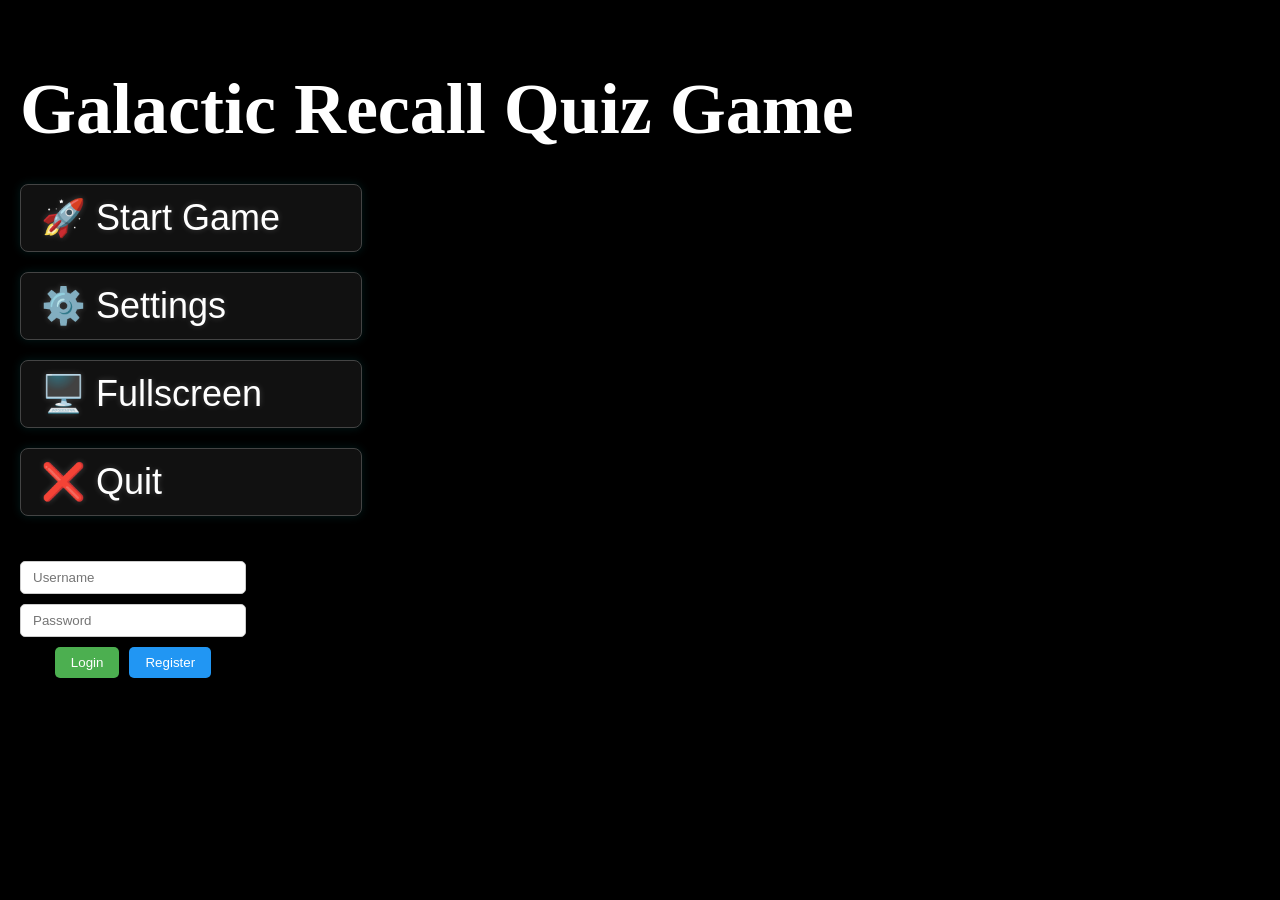
<file: index.html>
<!DOCTYPE html>
<html lang="en">
<head>
    <meta charset="UTF-8">
    <meta name="viewport" content="width=device-width, initial-scale=1.0, maximum-scale=1.0, user-scalable=no">
    <title>Memory Quiz Game</title>
    <link rel="stylesheet" href="css/styles.css">
    
      
</head>
<body>
  <!-- Menu Screen -->
  <div id="menuScreen" class="screen menu" style="display: flex; align-items: flex-start; justify-content: flex-start; text-align: left; padding: 20px; gap: 10px; flex-direction: column;">
    <h1>Galactic Recall Quiz Game</h1>
    <div class="menu-option" onclick="showScreen('gameScreen')">🚀 Start Game</div>
    <div class="menu-option" onclick="showScreen('settingsScreen')">⚙️ Settings</div>
    <div class="menu-option" onclick="toggleFullscreen()">🖥️ Fullscreen</div>
    <div class="menu-option" onclick="quitGame()">❌ Quit</div>
    <div id="authSection" style="margin-top: 30px; text-align: center; font-family: inherit;">
    <div id="loginForm" style="display: flex; flex-direction: column; align-items: center; gap: 10px;">
      <input type="text" id="username" placeholder="Username"
            style="padding: 8px 12px; border-radius: 5px; border: 1px solid #ccc; width: 200px;">
      <input type="password" id="password" placeholder="Password"
            style="padding: 8px 12px; border-radius: 5px; border: 1px solid #ccc; width: 200px;">
      <div style="display: flex; gap: 10px;">
        <button onclick="login()" style="padding: 8px 16px; border-radius: 5px; border: none; background: #4CAF50; color: white;">Login</button>
        <button onclick="register()" style="padding: 8px 16px; border-radius: 5px; border: none; background: #2196F3; color: white;">Register</button>
      </div>
      <p id="authMessage" style="color: #f44336; margin-top: 5px;"></p>
    </div>

<div id="userOptions" class="user-options">
  <p id="welcomeUser" class="welcome-user"></p>

  <button id="logoutButton" onclick="logout()" class="styled-button danger">
    🔒 Logout
  </button>

  <button onclick="showQuestionBankScreen()" class="styled-button warning">
    📚 Manage Question Banks
  </button>
</div>

</div>

  </div>

  <!-- Game Screen -->
<div id="gameScreen" class="screen game">
  
  <!-- HUD -->
  <div id="hud">
    <div>Score: <span id="score">0</span></div>
    <div>Lives: <span id="lives">3</span></div>
    <div>Level: <span id="level">1</span></div>
  </div>

  <!-- ✅ Mobile Dropdown Menu (Only visible via CSS on mobile) -->
  <div id="mobileMenuToggle" class="dropdown-toggle" onclick="toggleMobileMenu()">☰</div>
  <div id="mobileMenuOptions" class="dropdown-options">
    <div class="gamescreen-button" onclick="showScreen('menuScreen')">Main Menu</div>
    <div class="gamescreen-button" onclick="pauseGame()">Pause</div>
    <div class="gamescreen-button" onclick="skipQuestion()">Skip Question</div>
  </div>

  <!-- Desktop Buttons (hidden via CSS on mobile) -->
  <div class="game-buttons">
    <div class="gamescreen-button" onclick="showScreen('menuScreen')">Main Menu</div>
    <div class="gamescreen-button" onclick="pauseGame()">Pause</div>
    <div class="gamescreen-button" onclick="skipQuestion()">Skip Question</div>
  </div>

  <!-- Canvas & Input -->
  <canvas id="asteroidCanvas"></canvas>
  <input id="userInput" ... />
  <button id="micButton"></button>
</div>

  <!-- Settings Screen -->
  <div id="settingsScreen" class="screen settings">
    <h1 style="margin-bottom: 30px;">Settings</h1>
    <div class="main-menu" onclick="showScreen('menuScreen')">Main Menu</div>
    <div style="transform: scale(0.8); transform-origin: top center; width: 100%; display: flex; flex-direction: column; gap: 25px; align-items: center; max-width: 800px; padding: 0 10px;">

      <!-- Lives -->
      <div class="setting-item">
        <span class="setting-label">Lives</span>
        <span class="setting-value">
          <button id="livesMinus" onclick="changeSetting('lives', -1)">−</button>
          <span id="livesSetting">3</span>
          <button id="livesPlus" onclick="changeSetting('lives', 1)">+</button>
        </span>
      </div>

      <!-- Lives Enabled -->
      <div class="setting-item">
        <span class="setting-label">Lives Enabled</span>
        <span class="setting-value">
          <span id="livesEnabledSetting" onclick="toggleSetting('livesEnabled')">Yes</span>
        </span>
      </div>

      <!-- Questions Per Level -->
      <div class="setting-item">
        <span class="setting-label">Questions Per Level</span>
        <span class="setting-value">
          <button onclick="changeSetting('questionsPerLevel', -1)">−</button>
          <span id="questionsPerLevelSetting">7</span>
          <button onclick="changeSetting('questionsPerLevel', 1)">+</button>
        </span>
      </div>

      <!-- Fall Speed -->
      <div class="setting-item">
        <span class="setting-label">Fall Speed</span>
        <span class="setting-value">
          <input type="range" min="0" max="100" step="1" value="50" onchange="adjustedFallSpeed(this.value)" style="width: 150px;">
          <!-- <span id="fallSpeedDisplay" style="margin-left: 10px;">1.00</span> -->
        </span>
      </div>


      <!-- Volume -->
      <div class="setting-item">
        <span class="setting-label">Volume</span>
        <span class="setting-value">
          <input type="range" min="0" max="1" step="0.01" value="1" onchange="updateVolume(this.value)" style="width: 150px;">
        </span>
      </div>
      
      <!-- TTS Enabled -->
      <div class="setting-item">
        <span class="setting-label">Text to Speech</span>
        <span class="setting-value">
          <span id="ttsEnabledSetting" onclick="toggleSetting('ttsEnabled')">No</span>
        </span>
      </div>

      <!-- TTS Language -->
      <div class="setting-item">
        <span class="setting-label">TTS Language</span>
        <span class="setting-value">
          <select id="ttsLanguageSelector" onchange="updateTTSLanguage(this.value)">
            <option value="en-US">English (US)</option>
            <option value="fil-PH">Tagalog (Filipino)</option>
            <option value="es-ES">Spanish</option>
          </select>
        </span>
      </div>

      <!-- Voice Input Language -->
      <div class="setting-item">
        <span class="setting-label">Voice Input Language</span>
        <span class="setting-value">
          <select id="voiceInputLanguageSelector" onchange="updateVoiceInputLanguage(this.value)">
            <option value="en-US">English (US)</option>
            <option value="fil-PH">Filipino</option>
            <option value="es-ES">Spanish</option>
          </select>
        </span>
      </div>

      <!-- Upload CSV 
      <div class="setting-item">
        <span class="setting-label">Upload Questions</span>
        <span class="setting-value" style="display: flex; align-items: center;">
          <label for="csvUpload" style="
            background-color: #444;
            color: white;
            border: none;
            padding: 5px 10px;
            font-size: 0.6em;
            border-radius: 8px;
            cursor: pointer;
            margin-right: 6px;
          ">Upload CSV</label>
          <input type="file" id="csvUpload" accept=".csv" onchange="handleCSVUpload(event)" style="display: none;">
          <button onclick="showCSVHelp()" style="font-size: 12px; padding: 4px 8px; border-radius: 6px; background-color: #333; color: white; border: none; cursor: pointer;">Help</button>
          <button onclick="showQuestionData()" style="font-size: 12px; padding: 4px 8px; border-radius: 6px; background-color: #333; color: white; border: none; cursor: pointer;">View Questions</button>
        </span>
      </div>

      
      <div id="csvStatus" style="
        margin-top: 8px;
        font-size: 14px;
        color: lime;
        opacity: 0;
        transition: opacity 1s ease-in-out;
        pointer-events: none;
      "></div> -->
    </div>
  </div>

  <!-- Pause Screen (moved outside settings screen) -->
  <div id="pauseScreen" class="screen pause-screen">
    <div class="pause-content">
      <div class="main-menu" onclick="resumeGame()">Resume</div>
    </div>
  </div>


<!-- Question Bank Screen -->
<div id="questionBankScreen" class="screen" style="background-color: #111; color: white;">
  <h2>📚 Manage Question Banks</h2>

  <label>Select Bank:</label>
  <select id="bankList" onchange="loadSelectedBank()" style="width: 100%; padding: 8px; max-width: 500px;"></select>

  <label>Edit Questions (CSV format: question,answer):</label>
  <textarea id="bankEditor" rows="10" style="width: 100%; max-width: 500px; padding: 10px; font-family: monospace;" placeholder="Capital of France?,Paris"></textarea>

  <input id="bankNameInput" type="text" placeholder="Bank Name" style="width: 100%; max-width: 500px; padding: 8px;" />

  <!-- Buttons -->
  <div style="display: flex; flex-wrap: wrap; gap: 10px; justify-content: center; margin-top: 10px;">
    <button onclick="saveCurrentBank()" style="padding: 10px; background: #4CAF50; color: white; border: none; border-radius: 5px;">💾 Save Bank</button>
    <button onclick="loadBankForGame()" style="padding: 10px; background: #2196F3; color: white; border: none; border-radius: 5px;">▶️ Load into Game</button>
    <button onclick="showScreen('menuScreen')" style="padding: 10px; background: #9E9E9E; color: white; border: none; border-radius: 5px;">⬅ Back to Menu</button>
  </div>

  <!-- Bank Message (now truly underneath) -->
  <div style="display: flex; flex-wrap: wrap; gap: 10px; justify-content: center; margin-top: 10px;">
    <p id="bankMessage" style="color: lightgreen; font-weight: bold; margin-top: 10px;"></p>
  </div>
</div>

</body>
<script src="js/main.js" defer></script>
</html>
</file>
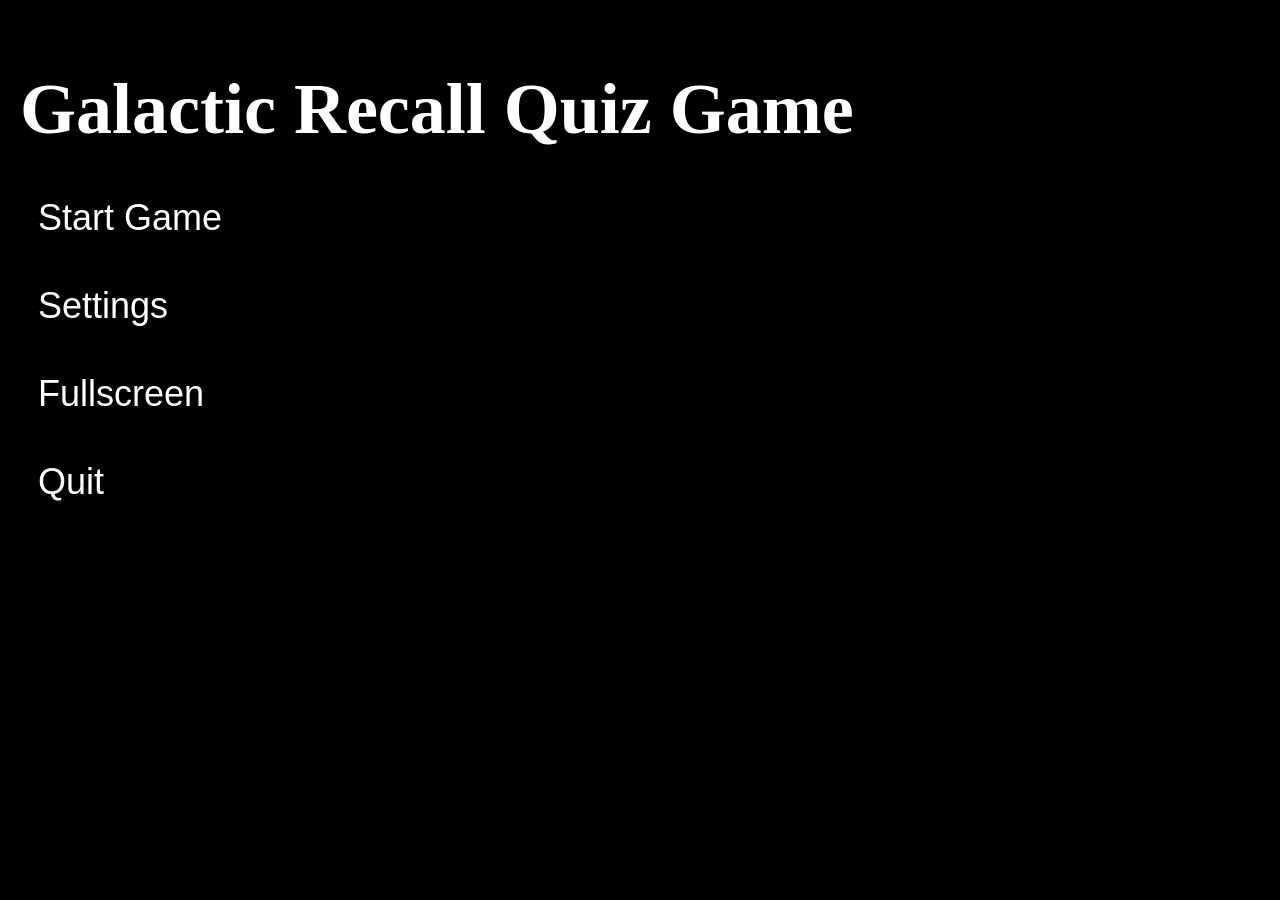
<file: index bak.html>
<!DOCTYPE html>
<html lang="en">
<head>
    <meta charset="UTF-8">
    <meta name="viewport" content="width=device-width, initial-scale=1.0, maximum-scale=1.0, user-scalable=no">
    <title>Memory Quiz Game</title>
    <style>
      body {
        margin: 0;
        font-family: 'Courier New', monospace;
        display: flex;
        justify-content: center;
        align-items: center;
        height: 100vh;
        background-color: black;
        color: white;
      }
    
      .screen {
        position: absolute;
        width: 100vw;
        height: 100vh;
        display: none;
        justify-content: center;
        align-items: center;
        flex-direction: column;
        padding: 5px;
        box-sizing: border-box;
      }
    
      .menu {
        background: var(--menu-bg);
        display: flex;
      }
    
      .game {
        background: var(--game-bg);
      }
    
      .settings {
        background-size: cover;
        background-position: center;
        background-repeat: no-repeat;
      }
    
      #pauseScreen {
        background: var(--pause-bg);
      }
    
      h1 {
        font-size: 12vw;
        font-family: 'Comic Sans MS';
        margin-bottom: 2vh;
      }
    
      .menu-option,
      .main-menu {
        font-size: 5vw;
        cursor: pointer;
        margin: 2vh;
        font-family: Arial, sans-serif;
        text-align: center;
      }
    
      .menu-option:hover,
      .main-menu:hover {
        color: yellow;
      }
    
      .game-buttons {
        position: absolute;
        font-size: 2;
        top: 15px;
        left: 15px;
        display: flex;
        flex-direction: column;
        align-items: flex-start;
        gap: 16px;
        z-index: 12;
      }
    
      .gamescreen-button {
        font-size: 24px;
        background-color: rgba(255, 255, 255, 0.15);
        padding: 2px 8px;
        margin: 0;
        border-radius: 4px;
        font-family: 'Arial';
        cursor: pointer;
        transition: background-color 0.2s ease;
        line-height: 1.1;
        gap: 4px;
      }
    
      .gamescreen-button:hover {
        background-color: rgba(255, 255, 255, 0.3);
        color: yellow;
      }
    
      #hud {
        padding: 10px;
        position: absolute;
        bottom: 10px;
        left: 10px;
        font-size: 24px;
        font-family: 'Courier New', monospace;
        z-index: 12;
      }
    
      #userInput {
        text-align: center;
        position: absolute;
        bottom: 10px;
        left: 50%;
        transform: translateX(-50%);
        width: 30%;
        padding: 10px;
        font-size: 18px;
        border-radius: 8px;
        border: none;
        z-index: 10;
        background-color: rgba(255, 255, 255, 0.6);
      }
    
      #micButton {
        position: absolute;
        bottom: 10px;
        height: 40px;
        width: 40px;
        background: url('https://img.icons8.com/ios-filled/50/000000/microphone.png') no-repeat center center;
        background-size: 60%;
        background-color: rgba(255, 255, 255, 0.6);
        border: none;
        border-radius: 50%;
        cursor: pointer;
        z-index: 11;
        left: calc(50% + 17% + 10px);
      }
    
      .glow {
        box-shadow: 0 0 12px 4px rgba(255, 255, 0, 0.8);
      }
    
      #settingsScreen {
        background: var(--pause-bg);
        background-size: cover;
        background-position: center;
        background-repeat: no-repeat;
        
      }
    
      .setting-item {
        display: flex;
        justify-content: space-between;
        width: 100%;
        background: rgba(0, 0, 0, 0.3);
        padding: 20px;
        border-radius: 12px;
        font-size: 4vw;
        font-family: 'Courier New', monospace;
       margin: 0 auto;
      }
    
      .setting-label,
      .setting-value {
        display: inline-block;
      }
    
      .setting-value button {
        background-color: #444;
        color: white;
        border: none;
        padding: 5px 10px;
        margin: 0 5px;
        font-size: 1.2em;
        border-radius: 8px;
        cursor: pointer;
      }
    
      .setting-value button:hover {
        background-color: #666;
      }
    
      .setting-value button:disabled {
        opacity: 0.3;
        cursor: not-allowed;
      }
    
      .setting-value span#livesEnabledSetting {
        display: inline-block;
        min-width: 80px;
        text-align: center;
        cursor: pointer;
        padding: 5px 10px;
        border-radius: 6px;
        line-height: 1.5;
      }
    
      .setting-value span#livesEnabledSetting:hover {
        background-color: rgba(71, 71, 66, 0.63);
        color: rgb(255, 255, 255);
      }

      .setting-value span#ttsEnabledSetting {
      display: inline-block;
      min-width: 80px;
      text-align: center;
      cursor: pointer;
      padding: 5px 10px;
      border-radius: 6px;
      line-height: 1.5;
    }

    .setting-value span#ttsEnabledSetting:hover {
      background-color: rgba(71, 71, 66, 0.63);
      color: rgb(255, 255, 255);
    }
    
      #csvStatus {
        margin-top: 8px;
        font-size: 14px;
        color: lime;
        opacity: 0;
        transition: opacity 1s ease-in-out;
        pointer-events: none;
      }
    
      #endGameScreen {
        background: var(--pause-bg);
        background-size: cover;
        background-position: center;
        background-repeat: no-repeat;
      }
    
      .level-up-message {
        position: fixed;
        top: 40%;
        left: 50%;
        transform: translate(-50%, -50%) scale(0.8);
        padding: 30px 60px;
        background: radial-gradient(circle at center, #220000 40%, #000 100%);
        color: #ff4d4d;
        font-size: 5vw;
        font-weight: bold;
        font-family: 'Courier New', monospace;
        text-shadow: 0 0 6px #ff4d4d;
        border: 2px solid #ff4d4d;
        border-radius: 16px;
        z-index: 9999;
        opacity: 0;
        transition: opacity 0.5s ease, transform 0.5s ease;
        pointer-events: none;
        box-shadow: 0 0 10px rgba(255, 77, 77, 0.2);
        
        max-width: 80vw;            /* ✅ Prevent overflow */
        text-align: center;         /* ✅ Center the text */
        word-break: break-word;     /* ✅ Wrap long text */
      }

    
      .level-up-message.show {
        opacity: 1;
        transform: translate(-50%, -50%) scale(1.05);
        animation: pulse-glow-red 1.5s ease-in-out;
      }
    
      @keyframes pulse-glow-red {
        0% {
          transform: translate(-50%, -50%) scale(1);
          box-shadow: 0 0 6px #ff4d4d;
        }
        50% {
          transform: translate(-50%, -50%) scale(1.1);
          box-shadow: 0 0 14px #ff4d4d;
        }
        100% {
          transform: translate(-50%, -50%) scale(1);
          box-shadow: 0 0 6px #ff4d4d;
        }
      }
    
      /* MOBILE STYLES (already working well) */
      @media (max-width: 768px) {
  /* Menu styling */
  #menuScreen .menu-option {
    background-color: rgba(255, 255, 255, 0.1);
    padding: 12px 20px;
    border-radius: 10px;
    box-shadow: 0 0 6px rgba(61, 59, 59, 0.2);
    transition: background-color 0.3s ease;
  }

  #menuScreen .menu-option:hover {
    background-color: rgba(255, 255, 255, 0.25);
  }

  /* Settings layout */
  #settingsScreen > div {
    padding: 0 50px;
    box-sizing: border-box;
    width: 100%;
    max-width: 100%;
  }

  .setting-item {
    width: 90%;
    max-width: 600px;
    margin: 0 auto;
    padding: 15px 20px; 
  }

  #asteroidCanvas {
    position: absolute;
    top: 0;
    left: 0;
    height: 100vh;
    width: 100vw;
    z-index: 0;
    touch-action: none;
  }

  /* 🔼 Input at top */
  #userInput {
  position: absolute;
  top: 10px;
  right: calc(100vw - (50% + 40vw + 10px + 20px)); /* mic left edge - 10px gap */
  width: 40vw;
  max-width: 400px;
  height: 40px;
  padding: 10px;
  font-size: 16px;
  border-radius: 8px;
  border: none;
  z-index: 12;
  background-color: rgba(255, 255, 255, 0.6);
  text-align: center;
  box-sizing: border-box;
}



/* 🎙 Mic button */
#micButton {
  position: absolute;
  top: 10px;
  left: calc(50vw + 35vw + 10px); /* centered + half of 70vw + 10px gap */
  transform: translateX(-50%);
  height: 40px;
  width: 40px;
  background: url('https://img.icons8.com/ios-filled/50/000000/microphone.png') no-repeat center center;
  background-size: 60%;
  background-color: rgba(255, 255, 255, 0.6);
  border: none;
  border-radius: 50%;
  cursor: pointer;
  z-index: 12;
}


  /* Move HUD down to avoid overlapping input */
  #hud {
    position: absolute;
    top: 70px;
    left: 10px;
    font-size: 18px;
    bottom: auto;
  }

  /* Hide default buttons */
.game-buttons {
  display: none;
}

/* Menu toggle button */
#mobileMenuToggle {
  position: absolute;
  top: 10px;
  left: 10px;
  font-size: 28px;
  z-index: 13;
  background-color: rgba(255, 255, 255, 0.2);
  border-radius: 6px;
  padding: 4px 10px;
  cursor: pointer;
}

/* Dropdown options */
#mobileMenuOptions {
  display: none;
  position: absolute;
  top: 50px;
  left: 10px;
  background-color: rgba(0, 0, 0, 0.7);
  border-radius: 8px;
  padding: 10px;
  z-index: 13;
  flex-direction: column;
  gap: 10px;
}

}



/* DESKTOP RESET */
@media (min-width: 769px) {
  /* Restore font sizes */
  .menu-option,
  .main-menu {
    font-size: 36px;
  }

  h1 {
    font-size: 72px;
  }

  .setting-item {
    font-size: 24px;
    padding: 15px 20px; /* reset padding to standard */
  }

  #mobileMenuOptions {
  display: none;
}

#mobileMenuToggle {
  display: none;
}
  
}
    </style>   
    
</head>
<body>
  <!-- Menu Screen -->
  <div id="menuScreen" class="screen menu" style="display: flex; align-items: flex-start; justify-content: flex-start; text-align: left; padding: 20px; gap: 10px; flex-direction: column;">
    <h1>Galactic Recall Quiz Game</h1>
    <div class="menu-option" onclick="showScreen('gameScreen')">Start Game</div>
    <div class="menu-option" onclick="showScreen('settingsScreen')">Settings</div>
    <div class="menu-option" onclick="toggleFullscreen()">Fullscreen</div>
    <div class="menu-option" onclick="quitGame()">Quit</div>
  </div>

  <!-- Game Screen -->
<div id="gameScreen" class="screen game">
  
  <!-- HUD -->
  <div id="hud">
    <div>Score: <span id="score">0</span></div>
    <div>Lives: <span id="lives">3</span></div>
    <div>Level: <span id="level">1</span></div>
  </div>

  <!-- ✅ Mobile Dropdown Menu (Only visible via CSS on mobile) -->
  <div id="mobileMenuToggle" class="dropdown-toggle" onclick="toggleMobileMenu()">☰</div>
  <div id="mobileMenuOptions" class="dropdown-options">
    <div class="gamescreen-button" onclick="showScreen('menuScreen')">Main Menu</div>
    <div class="gamescreen-button" onclick="pauseGame()">Pause</div>
    <div class="gamescreen-button" onclick="skipQuestion()">Skip Question</div>
  </div>

  <!-- Desktop Buttons (hidden via CSS on mobile) -->
  <div class="game-buttons">
    <div class="gamescreen-button" onclick="showScreen('menuScreen')">Main Menu</div>
    <div class="gamescreen-button" onclick="pauseGame()">Pause</div>
    <div class="gamescreen-button" onclick="skipQuestion()">Skip Question</div>
  </div>

  <!-- Canvas & Input -->
  <canvas id="asteroidCanvas"></canvas>
  <input id="userInput" ... />
  <button id="micButton"></button>
</div>

  <!-- Settings Screen -->
  <div id="settingsScreen" class="screen settings">
    <h1 style="margin-bottom: 30px;">Settings</h1>
    <div class="main-menu" onclick="showScreen('menuScreen')">Main Menu</div>
    <div style="transform: scale(0.8); transform-origin: top center; width: 100%; display: flex; flex-direction: column; gap: 25px; align-items: center; max-width: 800px; padding: 0 10px;">

      <!-- Lives -->
      <div class="setting-item">
        <span class="setting-label">Lives</span>
        <span class="setting-value">
          <button id="livesMinus" onclick="changeSetting('lives', -1)">−</button>
          <span id="livesSetting">3</span>
          <button id="livesPlus" onclick="changeSetting('lives', 1)">+</button>
        </span>
      </div>

      <!-- Lives Enabled -->
      <div class="setting-item">
        <span class="setting-label">Lives Enabled</span>
        <span class="setting-value">
          <span id="livesEnabledSetting" onclick="toggleSetting('livesEnabled')">Yes</span>
        </span>
      </div>

      <!-- Questions Per Level -->
      <div class="setting-item">
        <span class="setting-label">Questions Per Level</span>
        <span class="setting-value">
          <button onclick="changeSetting('questionsPerLevel', -1)">−</button>
          <span id="questionsPerLevelSetting">3</span>
          <button onclick="changeSetting('questionsPerLevel', 1)">+</button>
        </span>
      </div>

      <!-- Fall Speed -->
      <div class="setting-item">
        <span class="setting-label">Fall Speed</span>
        <span class="setting-value">
          <input type="range" min="0" max="100" step="1" value="50" onchange="adjustedFallSpeed(this.value)" style="width: 150px;">
          <!-- <span id="fallSpeedDisplay" style="margin-left: 10px;">1.00</span> -->
        </span>
      </div>


      <!-- Volume -->
      <div class="setting-item">
        <span class="setting-label">Volume</span>
        <span class="setting-value">
          <input type="range" min="0" max="1" step="0.01" value="1" onchange="updateVolume(this.value)" style="width: 150px;">
        </span>
      </div>
      
      <!-- TTS Enabled -->
      <div class="setting-item">
        <span class="setting-label">Text to Speech</span>
        <span class="setting-value">
          <span id="ttsEnabledSetting" onclick="toggleSetting('ttsEnabled')">No</span>
        </span>
      </div>

      <!-- TTS Language -->
      <div class="setting-item">
        <span class="setting-label">TTS Language</span>
        <span class="setting-value">
          <select id="ttsLanguageSelector" onchange="updateTTSLanguage(this.value)">
            <option value="en-US">English (US)</option>
            <option value="fil-PH">Tagalog (Filipino)</option>
            <option value="es-ES">Spanish</option>
          </select>
        </span>
      </div>

      <!-- Upload CSV -->
      <div class="setting-item">
        <span class="setting-label">Upload Questions</span>
        <span class="setting-value" style="display: flex; align-items: center;">
          <label for="csvUpload" style="
            background-color: #444;
            color: white;
            border: none;
            padding: 5px 10px;
            font-size: 0.6em;
            border-radius: 8px;
            cursor: pointer;
            margin-right: 6px;
          ">Upload CSV</label>
          <input type="file" id="csvUpload" accept=".csv" onchange="handleCSVUpload(event)" style="display: none;">
          <button onclick="showCSVHelp()" style="font-size: 12px; padding: 4px 8px; border-radius: 6px; background-color: #333; color: white; border: none; cursor: pointer;">Help</button>
          <button onclick="showQuestionData()" style="font-size: 12px; padding: 4px 8px; border-radius: 6px; background-color: #333; color: white; border: none; cursor: pointer;">View Questions</button>
        </span>
      </div>

      <!-- CSV Status Message -->
      <div id="csvStatus" style="
        margin-top: 8px;
        font-size: 14px;
        color: lime;
        opacity: 0;
        transition: opacity 1s ease-in-out;
        pointer-events: none;
      "></div>
    </div>
  </div>

  <!-- Pause Screen (moved outside settings screen) -->
  <div id="pauseScreen" class="screen pause-screen">
    <div class="pause-content">
      <div class="main-menu" onclick="resumeGame()">Resume</div>
    </div>
  </div>
</body>


      

<script>
        const ASSETS = {
  win: "https://github.com/15zenderb/Quizlet-Gravity-Game/blob/main/assets/sounds/Win.wav?raw=true",
  explosion: "https://github.com/15zenderb/Quizlet-Gravity-Game/blob/main/assets/sounds/explosion.wav?raw=true",
  correct: "https://github.com/15zenderb/Quizlet-Gravity-Game/blob/main/assets/sounds/correct.mp3?raw=true",
  incorrect: "https://github.com/15zenderb/Quizlet-Gravity-Game/blob/main/assets/sounds/incorrect.mp3?raw=true",
  menuBackground: "https://raw.githubusercontent.com/15zenderb/Quizlet-Gravity-Game/main/assets/images/Astronaut%20background.jpg",
  gameBackground: "https://github.com/15zenderb/Quizlet-Gravity-Game/blob/main/assets/images/Background.jpg?raw=true",
  pauseBackground: "https://github.com/15zenderb/Quizlet-Gravity-Game/blob/main/assets/images/pause_background.jpg?raw=true",
  background: "https://github.com/15zenderb/Quizlet-Gravity-Game/blob/main/assets/images/Background.jpg?raw=true",
  earth: "https://github.com/15zenderb/Quizlet-Gravity-Game/blob/main/assets/images/Earth.png?raw=true",
  asteroid: "https://github.com/15zenderb/Quizlet-Gravity-Game/blob/3ac77616a4f808c26577326c386ecaca3bd7e2ef/assets/images/Asteroid.png?raw=true",
  musicStart: "https://raw.githubusercontent.com/15zenderb/Quizlet-Gravity-Game/main/assets/sounds/start%20screen%20music.wav",
  musicGame: "https://github.com/15zenderb/Quizlet-Gravity-Game/blob/3ac77616a4f808c26577326c386ecaca3bd7e2ef/assets/sounds/Ambiance.wav?raw=true",
  soundPause: "https://github.com/15zenderb/Quizlet-Gravity-Game/blob/main/assets/sounds/pause.mp3?raw=true",
  soundUnpause: "https://github.com/15zenderb/Quizlet-Gravity-Game/blob/main/assets/sounds/unpause.mp3?raw=true",
  recordStart: "https://github.com/15zenderb/Quizlet-Gravity-Game/blob/main/assets/sounds/record_start.mp3?raw=true",
  recordEnd: "https://github.com/15zenderb/Quizlet-Gravity-Game/blob/main/assets/sounds/record_end.mp3?raw=true"
};

const cacheBuster = Date.now();

for (const key in ASSETS) {
  if (ASSETS[key].includes("?")) {
    ASSETS[key] += `&cb=${cacheBuster}`;
  } else {
    ASSETS[key] += `?cb=${cacheBuster}`;
  }
}

// Preload large background images
const preloadMenuBg = new Image();
preloadMenuBg.src = ASSETS.menuBackground;
const preloadGameBg = new Image();
preloadGameBg.src = ASSETS.gameBackground;
const preloadPauseBg = new Image();
preloadPauseBg.src = ASSETS.pauseBackground;

const userInput = document.getElementById("userInput");
const hud = document.getElementById("hud");
const music = new Audio(ASSETS.musicStart);
const ambiance = new Audio(ASSETS.musicGame);
music.loop = true;
ambiance.loop = true;
let canvas, ctx, asteroid = null, animationId, asteroidImg = new Image(), gameStarted = false;
let isPaused = false;
const pauseSound = new Audio(ASSETS.soundPause);
const unpauseSound = new Audio(ASSETS.soundUnpause);
asteroidImg.src = ASSETS.asteroid;
let quizData = [];
try {
  const saved = localStorage.getItem("quizData");
  quizData = saved ? JSON.parse(saved) : [
    { question: "a", answer: "one" },
    { question: "b", answer: "two" },
    { question: "c", answer: "three" }
  ];
} catch (e) {
  console.error("Failed to load quiz data from localStorage:", e);
  quizData = [
    { question: "a", answer: "one" },
    { question: "b", answer: "two" },
    { question: "c", answer: "three" }
  ];
}
let score = 0;
let lives = 3;
let missedAnswers = [];
let currentIndex = 0;
let level = 1;
let totalCorrect = 0;
let settings = {
  lives: 3,
  livesEnabled: true,
  questionsPerLevel: 3,
  fallSpeed: .5,
  ttsEnabled: false,
  ttsLanguage: 'en-US'
};

let suppressNextEnter = false;
let suppressEnterUntil = 0; 
let shuffledQuestions = [];
let shuffledIndex = 0;
let fallSpeedSliderPercent = 50; // default slider percent (0–100)
let gameInputFocusHandler = null;
let questionAnswered = false;


const correctSound = new Audio(ASSETS.correct);
const incorrectSound = new Audio(ASSETS.incorrect);
const savedLang = localStorage.getItem("ttsLanguage");

if (savedLang) {
  settings.ttsLanguage = savedLang;
}

let ambianceUnlocked = false;

document.body.addEventListener("click", () => {
  if (!ambianceUnlocked) {
    ambiance.play().then(() => {
      ambiance.pause(); // unlock, but pause immediately
      ambianceUnlocked = true;
    }).catch(() => {});
  }
});
document.documentElement.style.setProperty('--menu-bg', `url('${ASSETS.menuBackground}') no-repeat center center/cover`);
document.documentElement.style.setProperty('--game-bg', `url('${ASSETS.gameBackground}') no-repeat center center/cover`);
document.documentElement.style.setProperty('--pause-bg', `url('${ASSETS.pauseBackground}') no-repeat center center/cover`);

userInput.addEventListener("input", () => {
  // Create a temporary span to measure text width
  const tempSpan = document.createElement("span");
  tempSpan.style.position = "absolute";
  tempSpan.style.visibility = "hidden";
  tempSpan.style.font = window.getComputedStyle(userInput).font;
  tempSpan.textContent = userInput.value;

  document.body.appendChild(tempSpan);
  const textWidth = tempSpan.offsetWidth;
  const inputWidth = userInput.offsetWidth;
  document.body.removeChild(tempSpan);

  // Adjust alignment based on whether text is overflowing
  if (textWidth > inputWidth - 20) {
    userInput.style.textAlign = "left";
  } else {
    userInput.style.textAlign = "center";
  }
});

// Globals
let recognition = null;
let isRecording = false;
let silenceTimer = null;
let speechDetected = false;
let micInitialized = false;

// Call this ONCE after DOM is loaded
function initMic() {
  const micButton = document.getElementById("micButton");
  const inputBox = document.getElementById("userInput");

  if (!("SpeechRecognition" in window || "webkitSpeechRecognition" in window)) {
    console.warn("❌ Speech recognition not supported.");
    micButton.style.display = "none";
    return;
  }

  // ✅ Suppress mic sounds on Android Chrome
  const isAndroidChrome = /Android/i.test(navigator.userAgent) && /Chrome/i.test(navigator.userAgent);
  const playMicSound = !isAndroidChrome;

  const SpeechRecognition = window.SpeechRecognition || window.webkitSpeechRecognition;
  recognition = new SpeechRecognition();
  recognition.continuous = false;
  recognition.interimResults = false;
  recognition.lang = "en-US";

  recognition.onstart = () => {
    isRecording = true;
    speechDetected = false;
    micButton.classList.add("glow");

    if (playMicSound) new Audio(ASSETS.recordStart).play();

    // Timeout fallback (4s)
    silenceTimer = setTimeout(() => {
      console.warn("⏱️ No speech detected — forcing stop");
      recognition.abort();
    }, 4000);
  };

  recognition.onspeechstart = () => {
    speechDetected = true;
    console.log("🗣️ Speech started");
  };

  recognition.onresult = (event) => {
    const transcript = event.results[0][0].transcript.trim();
    console.log("🎙️ Transcript:", transcript);
    if (transcript) {
      inputBox.value = transcript;
      submitMicInput();
    }
  };

  recognition.onend = () => {
    isRecording = false;
    micButton.classList.remove("glow");
    if (playMicSound) new Audio(ASSETS.recordEnd).play();
    clearTimeout(silenceTimer);
  };

  recognition.onerror = (event) => {
    console.error("🚫 Speech error:", event.error);
    isRecording = false;
    micButton.classList.remove("glow");
    if (playMicSound) new Audio(ASSETS.recordEnd).play();
    clearTimeout(silenceTimer);
  };

  micButton.addEventListener("click", () => {
    if (isRecording) {
      console.log("⚠️ Already recording — ignoring click");
      return;
    }
    try {
      recognition.start();
    } catch (err) {
      console.error("🎤 Could not start mic:", err);
    }
  });

  micInitialized = true;
}

// Call this to simulate Enter key for voice submission
function submitMicInput() {
  const inputBox = document.getElementById("userInput");
  const event = new KeyboardEvent("keydown", { key: "Enter" });
  inputBox.dispatchEvent(event);
}

//end of mic stuff

function lockScroll(lock) {
  document.body.style.overflow = lock ? "hidden" : "";
}

function toggleFullscreen() {
  const el = document.documentElement;

  if (!document.fullscreenElement && !document.webkitFullscreenElement) {
    if (el.requestFullscreen) el.requestFullscreen();
    else if (el.webkitRequestFullscreen) el.webkitRequestFullscreen();
  } else {
    if (document.exitFullscreen) document.exitFullscreen();
    else if (document.webkitExitFullscreen) document.webkitExitFullscreen();
  }
}


document.body.addEventListener("click", () => {
  if (music.paused && !gameStarted) {
    music.play().catch(error => console.log("User interaction required for audio playback."));
  }
});


function showScreen(screenId) {
  // Hide all screens
  document.querySelectorAll('.screen').forEach(screen => {
    screen.style.display = 'none';
  });

  // Show canvas only during game
  const canvas = document.getElementById("asteroidCanvas");
  if (canvas) canvas.style.display = (screenId === "gameScreen") ? "block" : "none";

  // Show selected screen
  document.getElementById(screenId).style.display = 'flex';

  // Lock scroll on mobile for game screen
  if (window.innerWidth <= 768) {
    document.body.style.overflow = screenId === 'gameScreen' ? 'hidden' : '';
  }

  if (screenId === 'gameScreen') {
    isPaused = false;
    gameStarted = true;
    music.pause();

    // ✅ Only play ambiance if unlocked and not already playing
    if (ambianceUnlocked && ambiance.paused) {
      ambiance.play().catch(err => {
        console.warn("🔇 Ambiance playback blocked:", err);
      });
    }

    startAsteroids();

    // Show input & mic
    const inputBox = document.getElementById("userInput");
    const micButton = document.getElementById("micButton");
    inputBox.style.display = "block";
    micButton.style.display = "block";

    if (window.innerWidth <= 768) {
      inputBox.blur(); // Don't auto-focus on mobile
    } else {
      inputBox.focus();
    }

    // Bind focus click handler (only once)
    gameInputFocusHandler = function (event) {
      if (
        event.target !== inputBox &&
        event.target !== micButton &&
        !event.target.closest('input[type="range"]')
      ) {
        event.preventDefault();
        if (window.innerWidth > 768) inputBox.focus();
      }
    };
    document.addEventListener('mousedown', gameInputFocusHandler, true);

  } else {
    // Exiting game screen
    isPaused = true;
    gameStarted = false;

    // ✅ Stop ambiance if not in game screen
    if (!ambiance.paused) {
      ambiance.pause();
      ambiance.currentTime = 0;
    }

    music.play();

    // Hide input & mic
    document.getElementById("userInput").style.display = "none";
    document.getElementById("micButton").style.display = "none";

    // Remove focus click handler if it exists
    if (gameInputFocusHandler) {
      document.removeEventListener('mousedown', gameInputFocusHandler, true);
      gameInputFocusHandler = null;
    }

    // Update fall speed slider in settings
    if (screenId === 'settingsScreen') {
      const slider = document.querySelector('input[type="range"][onchange*="adjustedFallSpeed"]');
      const display = document.getElementById("fallSpeedDisplay");

      if (slider) {
        const minSpeed = 0.3;
        const maxSpeed = 20;
        const curveFactor = 2;

        const percent = Math.pow(
          Math.log(settings.fallSpeed / minSpeed) / Math.log(maxSpeed / minSpeed),
          1 / curveFactor
        );
        const sliderValue = Math.round(percent * 100);
        slider.value = sliderValue;

        if (display) {
          display.textContent = settings.fallSpeed.toFixed(2);
        }
      }

      // Restore TTS language dropdown selection
      document.getElementById("ttsLanguageSelector").value = settings.ttsLanguage;
    }
  }
}






function getNextShuffledQuestion() {
  if (shuffledIndex >= shuffledQuestions.length || shuffledQuestions.length === 0) {
    shuffledQuestions = [...quizData];
    for (let i = shuffledQuestions.length - 1; i > 0; i--) {
      const j = Math.floor(Math.random() * (i + 1));
      [shuffledQuestions[i], shuffledQuestions[j]] = [shuffledQuestions[j], shuffledQuestions[i]];
    }
    shuffledIndex = 0;
  }
  return shuffledQuestions[shuffledIndex++];

function shuffleQuestions() {
  shuffledQuestions = quizData.slice(); // copy array
  for (let i = shuffledQuestions.length - 1; i > 0; i--) {
    const j = Math.floor(Math.random() * (i + 1));
    [shuffledQuestions[i], shuffledQuestions[j]] = [shuffledQuestions[j], shuffledQuestions[i]];
  }
  shuffledIndex = 0;
}}

function getNextQuestion() {
  if (shuffledIndex >= shuffledQuestions.length) {
    shuffleQuestions();
  }
  return shuffledQuestions[shuffledIndex++];
}

function adjustedFallSpeed(sliderValue) {
  const minSpeed = 0.15; // ✅ slower base speed (used to be 0.3)
  const maxSpeed = 20;
  const curveFactor = 2;

  const percent = sliderValue / 100;
  const curvedSpeed = minSpeed * Math.pow(maxSpeed / minSpeed, Math.pow(percent, curveFactor));

  settings.fallSpeed = curvedSpeed;
  fallSpeedMultiplier = curvedSpeed;

  const display = document.getElementById("fallSpeedDisplay");
  if (display) {
    display.textContent = curvedSpeed.toFixed(2);
  }
}







function updateVolume(value) {
  const vol = parseFloat(value);
  music.volume = vol;
  ambiance.volume = vol;
  pauseSound.volume = vol;
  unpauseSound.volume = vol;
  correctSound.volume = vol;
  incorrectSound.volume = vol;
}

function pauseGame() {
  isPaused = true;
  document.getElementById("gameScreen").style.display = "none";
  document.getElementById("pauseScreen").style.display = "flex";
  pauseSound.play();
}

function resumeGame() {
  isPaused = false;
  document.getElementById("pauseScreen").style.display = "none";
  document.getElementById("gameScreen").style.display = "flex";
  unpauseSound.play();
  const inputBox = document.getElementById("userInput");
  if (inputBox) inputBox.focus();
  requestAnimationFrame(updateAsteroids);
}

        function quitGame() {
            window.open('', '_self', '');
            window.close();
        }

        function startAsteroids() {
  canvas = document.getElementById("asteroidCanvas");
  canvas.width = window.innerWidth;
  canvas.height = window.innerHeight;
  ctx = canvas.getContext("2d");

  cancelAnimationFrame(animationId);
  asteroid = null;

  score = 0;
  totalCorrect = 0; 
  lives = settings.livesEnabled ? settings.lives : Infinity;
  level = 1;
  fallSpeedMultiplier = settings.fallSpeed;
  missedAnswers = [];
  currentIndex = 0;

  document.getElementById("score").innerText = score;
  document.getElementById("lives").innerText = lives === Infinity ? "∞" : lives;
  document.getElementById("level").innerText = level;

  nextQuestion();
  requestAnimationFrame(updateAsteroids);
}

function showLevelUpMessage(level) {
  const levelMsg = document.createElement("div");
  levelMsg.className = "level-up-message";
  levelMsg.innerText = `LEVEL ${level}`;
  document.body.appendChild(levelMsg);

  isPaused = true;
  suppressEnterUntil = Date.now() + 1500;;

  // Trigger animation by forcing reflow and adding a class
  void levelMsg.offsetWidth;
  levelMsg.classList.add("show");

  setTimeout(() => {
    levelMsg.classList.remove("show");
    setTimeout(() => {
      document.body.removeChild(levelMsg);
      isPaused = false;
      suppressNextEnter = false;
      requestAnimationFrame(updateAsteroids);
    }, 500); // match fade-out duration
  }, 1500);
}

function createAsteroid(q) {
  const isMobile = window.innerWidth <= 768;
  const baseSize = isMobile ? 200 : 400;
  const centerOffset = canvas.width / 2 - baseSize / 2;
  const direction = Math.random() < 0.5 ? -1 : 1;
  const rotationSpeed = direction * (Math.random() * 0.000000001 - 0.01);

  return {
    x: centerOffset + (Math.random() * 200 - 25),
    y: -50,
    size: baseSize,
    speed: 0.5 * fallSpeedMultiplier,
    angle: 0,
    rotationSpeed: rotationSpeed,
    question: q.question,
    answer: q.answer,
    raw: q
  };
}




function updateAsteroids() {
  if (isPaused) return;

  ctx.clearRect(0, 0, canvas.width, canvas.height);

  if (!asteroid) {
    asteroid = createAsteroid();
  }

  asteroid.y += asteroid.speed;

  // Draw asteroid with rotation
  ctx.save();
  ctx.translate(asteroid.x + asteroid.size / 2, asteroid.y + asteroid.size / 2);
  ctx.rotate(asteroid.angle);
  ctx.drawImage(asteroidImg, -asteroid.size / 2, -asteroid.size / 2, asteroid.size, asteroid.size);
  ctx.restore();

  // Draw question text
  ctx.font = "32px Courier New";
  ctx.fillStyle = "white";
  ctx.textAlign = "center";
  ctx.shadowColor = "black";
  ctx.shadowBlur = 4;

  const maxWidth = asteroid.size;
  const words = asteroid.question.split(' ');
  let line = '';
  let y = asteroid.y + asteroid.size / 2 - 33;

  for (let i = 0; i < words.length; i++) {
    const testLine = line + words[i] + ' ';
    const testWidth = ctx.measureText(testLine).width;
    if (testWidth > maxWidth) {
      ctx.fillText(line, asteroid.x + asteroid.size / 2, y);
      line = words[i] + ' ';
      y += 32; // spacing for asteroid text
    } else {
      line = testLine;
    }
  }
  ctx.fillText(line, asteroid.x + asteroid.size / 2, y);
  ctx.shadowBlur = 0;

  asteroid.angle += asteroid.rotationSpeed;

  // 🚨 Collision detection
  const textBox = document.getElementById("userInput");
  const canvasRect = canvas.getBoundingClientRect();

  const collisionY = canvas.height; // Always detect collision at bottom of canvas


  const asteroidBottom = asteroid.y + asteroid.size;

  if (
  asteroidBottom >= collisionY &&
  document.getElementById("gameScreen").style.display === "flex"
  ) {
    new Audio(ASSETS.explosion).play();
    lives--;
    missedAnswers.push({
      question: asteroid.question,
      answer: asteroid.answer
    });

    document.getElementById("lives").innerText = lives === Infinity ? "∞" : lives;
    isPaused = true;

    showOverlay(
      {
        title: "-1 Life",
        message: "Correct answer was: " + asteroid.answer
      },
      () => {
        if (lives <= 0) {
          new Audio(ASSETS.win).play();
          document.getElementById("gameScreen").style.display = "none";
          showGameOver();
        } else {
          isPaused = false;
          currentIndex = (currentIndex + 1) % quizData.length;
          nextQuestion();
          requestAnimationFrame(updateAsteroids);
        }
      }
    );
  }

  animationId = requestAnimationFrame(updateAsteroids);
}


window.addEventListener('resize', () => {
  if (canvas) {
    canvas.width = window.innerWidth;
    canvas.height = window.innerHeight;
  }
});

function handleCSVUpload(event) {
  const file = event.target.files[0];
  if (!file) return;

  const reader = new FileReader();
  reader.onload = function (e) {
    const text = e.target.result;
    const rows = text.split('\n').filter(r => r.trim());

    const data = rows.map(row => {
      const [question, answer] = row.split(',');
      return {
        question: question?.trim(),
        answer: answer?.trim()
      };
    }).filter(item => item.question && item.answer);

    const status = document.getElementById("csvStatus");

    if (data.length > 0) {
      quizData = data;
      localStorage.setItem("quizData", JSON.stringify(data));
      currentIndex = 0;
      console.log("✅ Imported CSV questions:", quizData);

      status.textContent = "✅ Questions updated!";
      status.style.color = "lime";
      status.style.opacity = "1";
    } else {
      status.textContent = "❌ Invalid CSV format. Use: question,answer";
      status.style.color = "red";
      status.style.opacity = "1";
    }

    // Fade out after 3 seconds
    setTimeout(() => {
      status.style.opacity = "0";
    }, 3000);
  };

  reader.readAsText(file);
}

function nextQuestion() {
  const questionObj = getNextShuffledQuestion();
  asteroid = createAsteroid(questionObj);
  questionAnswered = false;

  if (window.currentTTS) {
    window.currentTTS.pause?.();
    window.currentTTS = null;
  }

  if (settings.ttsEnabled) {
    setTimeout(() => {
      // Only speak if the question wasn't answered yet
      if (questionAnswered) return;

      const langMap = {
        'en-US': 'en',
        'fil-PH': 'tl',
        'es-ES': 'es'
      };
      const lang = langMap[settings.ttsLanguage] || 'en';
      const text = asteroid.question;
      const url = `https://googlettsworkaround.15zenderb.workers.dev/?text=${encodeURIComponent(text)}&lang=${lang}`;

      const audio = new Audio(url);
      audio.play().catch(err => {
        console.warn("🔇 TTS audio failed:", err);
      });

      window.currentTTS = audio;
    }, 500); // or longer if needed
  }
}



document.getElementById("userInput").addEventListener("keydown", function (e) {
  if (e.key === "Enter") {
    const now = Date.now();
    if (now < suppressEnterUntil) {
      this.value = "";
      return;
    }

    const input = this.value.trim().toLowerCase();
    const expected = asteroid.answer?.toLowerCase();

    if (input === expected) {
      questionAnswered = true;

      // Stop TTS if it's playing
      if (window.currentTTS) {
        try {
          window.currentTTS.pause?.();
          window.currentTTS.currentTime = 0;
        } catch (e) {}
        window.currentTTS = null;
      }

      try {
        correctSound.currentTime = 0;
        correctSound.play().catch(err => {
          console.warn("🔇 Correct sound failed:", err);
        });
      } catch (e) {
        console.warn("🔇 correctSound error:", e);
      }

      score++;
      totalCorrect++;
      document.getElementById("score").innerText = score;
      this.value = "";

      if (
        settings.questionsPerLevel > 0 &&
        totalCorrect % settings.questionsPerLevel === 0
      ) {
        level++;
        fallSpeedMultiplier += 0.5;
        document.getElementById("level").innerText = level;
        showLevelUpMessage(level);
      }

      currentIndex = (currentIndex + 1) % quizData.length;
      nextQuestion();

    } else {
      questionAnswered = true;

      // Cancel TTS before playing incorrectSound
      if (window.currentTTS) {
        try {
          window.currentTTS.pause?.();
          window.currentTTS.currentTime = 0;
        } catch (e) {}
        window.currentTTS = null;
      }

      try {
        incorrectSound.currentTime = 0;
        incorrectSound.play().catch(err => {
          console.warn("🔇 Incorrect sound failed:", err);
        });
      } catch (e) {
        console.warn("🔇 incorrectSound error:", e);
      }

      score--;
      document.getElementById("score").innerText = score;
    }
  }
});




function showGameOver() {
  const overlay = document.createElement("div");
  overlay.id = "endGameScreen";
  overlay.className = "screen end-game";
  overlay.style.position = "absolute";
  overlay.style.top = "0";
  overlay.style.left = "0";
  overlay.style.width = "100vw";
  overlay.style.height = "100vh";
  overlay.style.display = "flex";
  overlay.style.flexDirection = "column";
  overlay.style.alignItems = "center";
  overlay.style.justifyContent = "center";
  overlay.style.padding = "20px";
  overlay.style.boxSizing = "border-box";
  overlay.style.overflowY = "auto";

  const msg = document.createElement("div");
  msg.className = '';
  msg.style.fontSize = "4vw";
  msg.style.marginBottom = "20px";
  msg.innerText = `Game Over! Final Score: ${score}`;

  const menu = document.createElement("div");
  menu.className = 'menu-option';
  menu.innerText = "Main Menu";
  menu.onclick = () => {
    document.body.removeChild(overlay);
    showScreen('menuScreen');
  };

  const retry = document.createElement("div");
  retry.className = 'menu-option';
  retry.innerText = "Retry";
  //retry handler
  retry.onclick = () => {
    document.body.removeChild(overlay);
    lives = settings.livesEnabled ? settings.lives : Infinity;
    score = 0;
    currentIndex = 0;
    missedAnswers = [];
    level = 1;
    correctStreak = 0;
    document.getElementById("level").innerText = level;
    document.getElementById("lives").innerText = lives;
    document.getElementById("score").innerText = score;
    document.getElementById("lives").innerText = lives === Infinity ? "∞" : lives;
    showScreen('gameScreen');
  };

  const missedHeader = document.createElement("div");
  missedHeader.innerText = "Incorrect Answers:";
  missedHeader.style.color = "white";
  missedHeader.style.fontSize = "24px";
  missedHeader.style.marginTop = "30px";
  missedHeader.style.fontFamily = "'Courier New', monospace";

  overlay.appendChild(msg);
  overlay.appendChild(menu);
  overlay.appendChild(retry);
  overlay.appendChild(missedHeader);

  missedAnswers.forEach((item, index) => {
    const miss = document.createElement("div");
    miss.innerText = `${index + 1}. ${item.question} → ${item.answer}`;
    miss.style.color = "red";
    miss.style.fontFamily = "'Courier New', monospace";
    miss.style.fontSize = "20px";
    miss.style.margin = "5px";
    overlay.appendChild(miss);
  });

  document.body.appendChild(overlay);

  function handleEndKeys(e) {
    if (e.key === 'Enter') {
      document.body.removeChild(overlay);
      lives = 3;
      score = 0;
      currentIndex = 0;
      document.getElementById("lives").innerText = lives;
      document.getElementById("score").innerText = score;
      showScreen('gameScreen');
    } else if (e.key === 'Escape') {
      document.body.removeChild(overlay);
      showScreen('menuScreen');
    }
  }

  document.addEventListener("keydown", handleEndKeys);
}

function changeSetting(key, delta) {
  if (key === 'lives' && settings.livesEnabled) {
    settings.lives = Math.max(1, Math.min(10, settings.lives + delta));
    document.getElementById("livesSetting").innerText = settings.lives;
  } else if (key === 'questionsPerLevel') {
    settings.questionsPerLevel = Math.max(1, Math.min(10, settings.questionsPerLevel + delta));
    document.getElementById("questionsPerLevelSetting").innerText = settings.questionsPerLevel;
  }
}

function toggleSetting(key) {
  if (key === 'livesEnabled') {
    settings.livesEnabled = !settings.livesEnabled;
    const label = document.getElementById("livesEnabledSetting");
    const livesText = document.getElementById("livesSetting");
    const minusBtn = document.getElementById("livesMinus");
    const plusBtn = document.getElementById("livesPlus");

    label.innerText = settings.livesEnabled ? "Yes" : "No";
    livesText.innerText = settings.livesEnabled ? settings.lives : "Infinity";
    minusBtn.disabled = !settings.livesEnabled;
    plusBtn.disabled = !settings.livesEnabled;
  } else if (key === 'ttsEnabled') {
    settings.ttsEnabled = !settings.ttsEnabled;
    document.getElementById("ttsEnabledSetting").innerText = settings.ttsEnabled ? "Yes" : "No";
  }
}

function skipQuestion() {
  questionAnswered = true;

  if (window.currentTTS) {
    window.currentTTS.pause?.();
    window.currentTTS = null;
  }

  incorrectSound.play();
  score -= 1;
  document.getElementById("score").innerText = score;

  isPaused = true;
  showOverlay(
    {
      title: "-1 Point (Skipped)",
      message: "Correct answer was: " + asteroid.answer
    },
    () => {
      isPaused = false;
      nextQuestion();
      requestAnimationFrame(updateAsteroids);
    }
  );
}



function showOverlay({ title, message, titleColor = "red" }, callback) {
  suppressEnterUntil = Date.now() + 1500;; // 🚫 block next Enter key

  const overlay = document.createElement("div");
  overlay.id = "lifeLostOverlay";
  overlay.style.position = "fixed";
  overlay.style.top = "0";
  overlay.style.left = "0";
  overlay.style.width = "100vw";
  overlay.style.height = "100vh";
  overlay.style.backgroundColor = "rgba(0, 0, 0, 0.8)";
  overlay.style.color = "white";
  overlay.style.fontFamily = "'Courier New', monospace";
  overlay.style.fontSize = "24px";
  overlay.style.display = "flex";
  overlay.style.flexDirection = "column";
  overlay.style.justifyContent = "center";
  overlay.style.alignItems = "center";
  overlay.style.zIndex = "9999";

  const titleText = document.createElement("div");
  titleText.textContent = title;
  titleText.style.color = titleColor;
  titleText.style.fontSize = "32px";
  titleText.style.marginBottom = "20px";

  const messageText = document.createElement("div");
  messageText.textContent = message;
  messageText.style.color = "white";

  overlay.appendChild(titleText);
  overlay.appendChild(messageText);
  document.body.appendChild(overlay);

  const proceed = () => {
    document.removeEventListener("keydown", onKey);
    document.removeEventListener("mousedown", onClick);
    if (overlay) document.body.removeChild(overlay);
    callback();
  };

  const onKey = (e) => {
    if (e.key === "Enter" || e.key === "Escape") {
      e.preventDefault();
      proceed();
    }
  };

  const onClick = () => {
    proceed();
  };

  document.addEventListener("keydown", onKey);
  document.addEventListener("mousedown", onClick);
}


function showCSVHelp() {
  alert("Your CSV file should have two columns, formatted like this:\n\nWhat is 2+2?,4\nCapital of France?,Paris");
}

document.addEventListener("DOMContentLoaded", () => {
  initMic();
});


function showQuestionData() {
  const overlay = document.createElement("div");
  overlay.style.position = "fixed";
  overlay.style.top = "0";
  overlay.style.left = "0";
  overlay.style.width = "100vw";
  overlay.style.height = "100vh";
  overlay.style.backgroundColor = "rgba(0, 0, 0, 0.85)";
  overlay.style.zIndex = "9999";
  overlay.style.overflowY = "auto";
  overlay.style.padding = "20px";
  overlay.style.boxSizing = "border-box";
  overlay.style.color = "white";
  overlay.style.fontFamily = "'Courier New', monospace";

  const title = document.createElement("h2");
  title.textContent = "Current Question Bank";
  title.style.fontSize = "28px";
  title.style.marginBottom = "20px";

  const close = document.createElement("div");
  close.textContent = "✖ Close";
  close.style.cursor = "pointer";
  close.style.marginBottom = "20px";
  close.style.color = "red";
  close.style.fontSize = "18px";
  close.onclick = () => document.body.removeChild(overlay);

  overlay.appendChild(close);
  overlay.appendChild(title);

  if (quizData.length === 0) {
    const empty = document.createElement("div");
    empty.textContent = "No questions loaded.";
    overlay.appendChild(empty);
  } else {
    quizData.forEach((q, i) => {
      const item = document.createElement("div");
      item.textContent = `${i + 1}. Q: ${q.question} → A: ${q.answer}`;
      item.style.marginBottom = "8px";
      overlay.appendChild(item);
    });
  }

  document.body.appendChild(overlay);
}

function updateTTSLanguage(lang) {
  settings.ttsLanguage = lang;
  localStorage.setItem("ttsLanguage", lang);
}


function toggleMobileMenu() {
  const menu = document.getElementById("mobileMenuOptions");
  menu.style.display = menu.style.display === "flex" ? "none" : "flex";
}


</script>

</html>
</file>
<file: css/styles.css>
body {
        margin: 0;
        font-family: 'Courier New', monospace;
        display: flex;
        justify-content: center;
        align-items: center;
        height: 100vh;
        background-color: black;
        color: white;
      }
      
      select {
        padding: 8px 12px;
        border-radius: 5px;
        border: 1px solid #ccc;
        background-color: #1e1e1e;
        color: white;
        font-family: inherit;
        font-size: 20px;
        appearance: none;
        -webkit-appearance: none;
        -moz-appearance: none;
        background-image: url("data:image/svg+xml;charset=UTF-8,%3Csvg fill='white' height='24' viewBox='0 0 24 24' width='24' xmlns='http://www.w3.org/2000/svg'%3E%3Cpath d='M7 10l5 5 5-5z'/%3E%3C/svg%3E");
        background-repeat: no-repeat;
        background-position: right 10px center;
        background-size: 16px 16px;
        cursor: pointer;
      }

      select:focus {
        outline: none;
        border-color: #4CAF50;
      }
      .screen {
        position: absolute;
        width: 100vw;
        height: 100vh;
        display: none;
        justify-content: center;
        align-items: center;
        flex-direction: column;
        padding: 5px;
        box-sizing: border-box;
        z-index: 1;
      }
    
      .menu {
        background: var(--menu-bg);
        display: flex;
      }
    
      .game {
        background: var(--game-bg);
      }
    
      .settings {
        background-size: cover;
        background-position: center;
        background-repeat: no-repeat;
      }
    
      #pauseScreen {
        background: var(--pause-bg);
      }
    
      h1 {
        font-size: 12vw;
        font-family: 'Comic Sans MS';
        margin-bottom: 2vh;
      }
    
      .menu-option,
      .main-menu {
        font-size: 5vw;
        cursor: pointer;
        margin: 2vh;
        font-family: Arial, sans-serif;
        text-align: center;
      }
    
      .menu-option:hover,
      .main-menu:hover {
        color: yellow;
      }
    
      .game-buttons {
        position: absolute;
        font-size: 2;
        top: 15px;
        left: 15px;
        display: flex;
        flex-direction: column;
        align-items: flex-start;
        gap: 16px;
        z-index: 12;
      }
    
      .gamescreen-button {
        font-size: 24px;
        background-color: rgba(255, 255, 255, 0.15);
        padding: 2px 8px;
        margin: 0;
        border-radius: 4px;
        font-family: 'Arial';
        cursor: pointer;
        transition: background-color 0.2s ease;
        line-height: 1.1;
        gap: 4px;
      }
    
      .gamescreen-button:hover {
        background-color: rgba(255, 255, 255, 0.3);
        color: yellow;
      }
    
      #hud {
        padding: 10px;
        position: absolute;
        bottom: 10px;
        left: 10px;
        font-size: 24px;
        font-family: 'Courier New', monospace;
        z-index: 12;
      }
    
      #userInput {
        text-align: center;
        position: absolute;
        bottom: 10px;
        left: 50%;
        transform: translateX(-50%);
        width: 30%;
        padding: 10px;
        font-size: 18px;
        border-radius: 8px;
        border: none;
        z-index: 10;
        background-color: rgba(255, 255, 255, 0.6);
      }
    
      #micButton {
        position: absolute;
        bottom: 10px;
        height: 40px;
        width: 40px;
        background: url('https://img.icons8.com/ios-filled/50/000000/microphone.png') no-repeat center center;
        background-size: 60%;
        background-color: rgba(255, 255, 255, 0.6);
        border: none;
        border-radius: 50%;
        cursor: pointer;
        z-index: 11;
        left: calc(50% + 17% + 10px);
      }
    
      .glow {
        box-shadow: 0 0 12px 4px rgba(255, 255, 0, 0.8);
      }
    
      #settingsScreen {
        background: var(--pause-bg);
        background-size: cover;
        background-position: center;
        background-repeat: no-repeat;
        
      }
    
      .setting-item {
        display: flex;
        justify-content: space-between;
        width: 100%;
        background: rgba(0, 0, 0, 0.3);
        padding: 20px;
        border-radius: 12px;
        font-size: 4vw;
        font-family: 'Courier New', monospace;
       margin: 0 auto;
      }
    
      .setting-label,
      .setting-value {
        display: inline-block;
      }
    
      .setting-value button {
        background-color: #444;
        color: white;
        border: none;
        padding: 5px 10px;
        margin: 0 5px;
        font-size: 1.2em;
        border-radius: 8px;
        cursor: pointer;
      }
    
      .setting-value button:hover {
        background-color: #666;
      }
    
      .setting-value button:disabled {
        opacity: 0.3;
        cursor: not-allowed;
      }
    
      .setting-value span#livesEnabledSetting {
        display: inline-block;
        min-width: 80px;
        text-align: center;
        cursor: pointer;
        padding: 5px 10px;
        border-radius: 6px;
        line-height: 1.5;
      }
    
      .setting-value span#livesEnabledSetting:hover {
        background-color: rgba(71, 71, 66, 0.63);
        color: rgb(255, 255, 255);
      }

      .setting-value span#ttsEnabledSetting {
      display: inline-block;
      min-width: 80px;
      text-align: center;
      cursor: pointer;
      padding: 5px 10px;
      border-radius: 6px;
      line-height: 1.5;
    }

    .setting-value span#ttsEnabledSetting:hover {
      background-color: rgba(71, 71, 66, 0.63);
      color: rgb(255, 255, 255);
    }
    
      #csvStatus {
        margin-top: 8px;
        font-size: 14px;
        color: lime;
        opacity: 0;
        transition: opacity 1s ease-in-out;
        pointer-events: none;
      }
    
      #endGameScreen {
        background: var(--pause-bg);
        background-size: cover;
        background-position: center;
        background-repeat: no-repeat;
      }
    
      .level-up-message {
        position: fixed;
        top: 40%;
        left: 50%;
        transform: translate(-50%, -50%) scale(0.8);
        padding: 30px 60px;
        background: radial-gradient(circle at center, #220000 40%, #000 100%);
        color: #ff4d4d;
        font-size: 5vw;
        font-weight: bold;
        font-family: 'Courier New', monospace;
        text-shadow: 0 0 6px #ff4d4d;
        border: 2px solid #ff4d4d;
        border-radius: 16px;
        z-index: 9999;
        opacity: 0;
        transition: opacity 0.5s ease, transform 0.5s ease;
        pointer-events: none;
        box-shadow: 0 0 10px rgba(255, 77, 77, 0.2);
        
        max-width: 80vw;            /* ✅ Prevent overflow */
        text-align: center;         /* ✅ Center the text */
        word-break: break-word;     /* ✅ Wrap long text */
      }

    
      .level-up-message.show {
        opacity: 1;
        transform: translate(-50%, -50%) scale(1.05);
        animation: pulse-glow-red 1.5s ease-in-out;
      }
    
      @keyframes pulse-glow-red {
        0% {
          transform: translate(-50%, -50%) scale(1);
          box-shadow: 0 0 6px #ff4d4d;
        }
        50% {
          transform: translate(-50%, -50%) scale(1.1);
          box-shadow: 0 0 14px #ff4d4d;
        }
        100% {
          transform: translate(-50%, -50%) scale(1);
          box-shadow: 0 0 6px #ff4d4d;
        }
      }

      .user-options {
        display: none;
        flex-direction: column;
        align-items: center;
        margin-top: 15px;
      }

      .welcome-user {
        font-weight: bold;
        margin-bottom: 10px;
        font-size: 18px;
        color: #fff;
        text-align: left;
        width: 100%;
      }

      .styled-button {
      padding: 10px 20px;
      border: 1px solid #444;
      border-radius: 8px;
      font-size: 16px;
      font-family: inherit;
      color: #ffffff;
      background-color: #111;
      box-shadow: 0 0 10px rgba(0, 255, 255, 0.1);
      margin-bottom: 10px;
      cursor: pointer;
      transition: all 0.3s ease;
      text-shadow: 0 0 5px rgba(255, 255, 255, 0.2);
      text-align: left;
      width: 100%; /* Full-width for alignment */
    }

    .styled-button:hover {
      background-color: #1a1a1a;
      box-shadow: 0 0 15px rgba(0, 255, 255, 0.3);
      transform: scale(1.05);
    }

    .styled-button:active {
      transform: scale(0.98);
      box-shadow: 0 0 8px rgba(0, 255, 255, 0.4);
    }

    .styled-button.danger {
      border-color: #c62828;
      background-color: #220000;
      box-shadow: 0 0 10px rgba(255, 80, 80, 0.2);
    }

    .styled-button.danger:hover {
      background-color: #2a0000;
      box-shadow: 0 0 15px rgba(255, 80, 80, 0.4);
    }

    .styled-button.warning {
      border-color: #ffa726;
      background-color: #2b1a00;
      box-shadow: 0 0 10px rgba(255, 153, 0, 0.2);
    }

    .styled-button.warning:hover {
      background-color: #3a2500;
      box-shadow: 0 0 15px rgba(255, 153, 0, 0.4);
    }

    .menu-option {
      font-size: 14px;
      color: #ffffff;
      background-color: #111;
      padding: 12px 20px;
      margin: 5px 0;
      border: 1px solid #444;
      border-radius: 8px;
      text-align: left;
      width: 70%;
      max-width: 300px;
      cursor: pointer;
      transition: all 0.3s ease;
      box-shadow: 0 0 10px rgba(0, 255, 255, 0.1);
      text-shadow: 0 0 6px rgba(255, 255, 255, 0.2);
    }

    .menu-option:hover {
      background-color: #1a1a1a;
      box-shadow: 0 0 15px rgba(0, 255, 255, 0.3);
      transform: scale(1.03);
    }

    .menu-option:active {
      transform: scale(0.98);
    }



    
      /* MOBILE STYLES (already working well) */
      @media (max-width: 768px) {
  /* Menu styling */
  #menuScreen .menu-option {
    background-color: rgba(255, 255, 255, 0.1);
    padding: 12px 20px;
    border-radius: 10px;
    box-shadow: 0 0 6px rgba(61, 59, 59, 0.2);
    transition: background-color 0.3s ease;
  }

  #menuScreen .menu-option:hover {
    background-color: rgba(255, 255, 255, 0.25);
  }

  /* Settings layout */
  #settingsScreen > div {
    padding: 0 50px;
    box-sizing: border-box;
    width: 100%;
    max-width: 100%;
  }

  .setting-item {
    width: 90%;
    max-width: 600px;
    margin: 0 auto;
    padding: 15px 20px; 
  }

  #asteroidCanvas {
    position: absolute;
    top: 0;
    left: 0;
    z-index: 0;
    width: 100%;
    height: 100%;
    display: none;
  }


  /* 🔼 Input at top */
  #userInput {
  position: absolute;
  top: 10px;
  right: calc(100vw - (50% + 40vw + 10px + 20px)); /* mic left edge - 10px gap */
  width: 40vw;
  max-width: 400px;
  height: 40px;
  padding: 10px;
  font-size: 16px;
  border-radius: 8px;
  border: none;
  z-index: 12;
  background-color: rgba(255, 255, 255, 0.6);
  text-align: center;
  box-sizing: border-box;
}



/* 🎙 Mic button */
#micButton {
  position: absolute;
  top: 10px;
  left: calc(50vw + 35vw + 10px); /* centered + half of 70vw + 10px gap */
  transform: translateX(-50%);
  height: 40px;
  width: 40px;
  background: url('https://img.icons8.com/ios-filled/50/000000/microphone.png') no-repeat center center;
  background-size: 60%;
  background-color: rgba(255, 255, 255, 0.6);
  border: none;
  border-radius: 50%;
  cursor: pointer;
  z-index: 12;
}


  /* Move HUD down to avoid overlapping input */
  #hud {
    position: absolute;
    top: 70px;
    left: 10px;
    font-size: 18px;
    bottom: auto;
  }

  /* Hide default buttons */
.game-buttons {
  display: none;
}

/* Menu toggle button */
#mobileMenuToggle {
  position: absolute;
  top: 10px;
  left: 10px;
  font-size: 28px;
  z-index: 13;
  background-color: rgba(255, 255, 255, 0.2);
  border-radius: 6px;
  padding: 4px 10px;
  cursor: pointer;
}

/* Dropdown options */
#mobileMenuOptions {
  display: none;
  position: absolute;
  top: 50px;
  left: 10px;
  background-color: rgba(0, 0, 0, 0.7);
  border-radius: 8px;
  padding: 10px;
  z-index: 13;
  flex-direction: column;
  gap: 10px;
}

}



/* DESKTOP RESET */
@media (min-width: 769px) {
  /* Restore font sizes */
  .menu-option,
  .main-menu {
    font-size: 36px;
  }

  h1 {
    font-size: 72px;
  }

  .setting-item {
    font-size: 24px;
    padding: 15px 20px; /* reset padding to standard */
  }

  #mobileMenuOptions {
  display: none;
}

#mobileMenuToggle {
  display: none;
}
  
}
</file>
